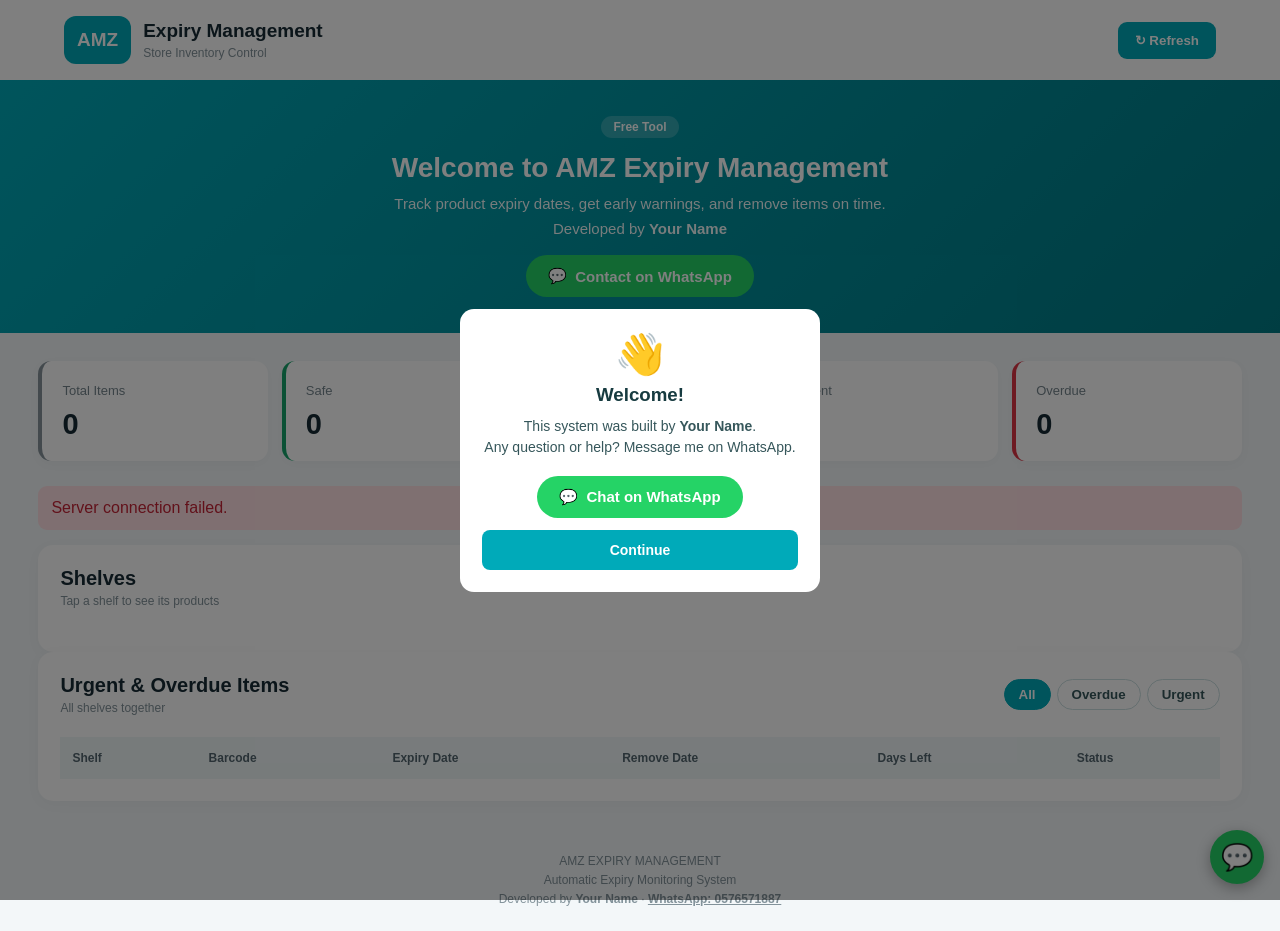
<file: index.html>
<!DOCTYPE html>
<html lang="en">
<head>
  <meta charset="UTF-8">
  <meta name="viewport" content="width=device-width, initial-scale=1.0">
  <meta name="theme-color" content="#00aab9">
  <title>AMZ Expiry Management</title>
  <link rel="stylesheet" href="style.css?v=6">
</head>
<body data-page="main">

<header class="header">
  <div class="brand">
    <div class="logo">AMZ</div>
    <div>
      <h2>Expiry Management</h2>
      <p>Store Inventory Control</p>
    </div>
  </div>
  <button class="refresh-btn" onclick="loadData()">↻ Refresh</button>
</header>

<section class="hero">
  <div class="hero-inner">
    <span class="hero-badge">Free Tool</span>
    <h1>Welcome to AMZ Expiry Management</h1>
    <p>Track product expiry dates, get early warnings, and remove items on time.</p>
    <p class="hero-by">Developed by <strong class="dev-name"></strong></p>
    <a class="wa-btn wa-link" target="_blank" rel="noopener">
      <span>💬</span> Contact on WhatsApp
    </a>
  </div>
</section>

<main class="container">

  <section class="dashboard">
    <div class="stat-card"><span>Total Items</span><strong id="total">0</strong></div>
    <div class="stat-card safe"><span>Safe</span><strong id="safe">0</strong></div>
    <div class="stat-card warning"><span>Warning</span><strong id="warning">0</strong></div>
    <div class="stat-card urgent clickable" onclick="goAlerts('URGENT')"><span>Urgent</span><strong id="urgent">0</strong></div>
    <div class="stat-card overdue clickable" onclick="goAlerts('OVERDUE')"><span>Overdue</span><strong id="overdue">0</strong></div>
  </section>

  <div id="loading" class="message">Loading data...</div>
  <div id="error" class="error-message" hidden></div>

  <section class="panel">
    <div class="panel-title">
      <div>
        <h3>Shelves</h3>
        <p>Tap a shelf to see its products</p>
      </div>
    </div>
    <div id="shelfGrid" class="shelf-grid"></div>
  </section>

  <section class="panel" id="alerts">
    <div class="panel-title">
      <div>
        <h3>Urgent &amp; Overdue Items</h3>
        <p>All shelves together</p>
      </div>
      <div class="chip-row">
        <button type="button" class="chip active" data-filter="ALL">All</button>
        <button type="button" class="chip" data-filter="OVERDUE">Overdue</button>
        <button type="button" class="chip" data-filter="URGENT">Urgent</button>
      </div>
    </div>

    <div class="table-container">
      <table>
        <thead>
          <tr>
            <th>Shelf</th>
            <th>Barcode</th>
            <th>Expiry Date</th>
            <th>Remove Date</th>
            <th>Days Left</th>
            <th>Status</th>
          </tr>
        </thead>
        <tbody id="alertBody"></tbody>
      </table>
    </div>
    <div id="alertEmpty" class="message" hidden>Kono urgent ba overdue item nai. 🎉</div>
  </section>
</main>

<footer>
  AMZ EXPIRY MANAGEMENT
  <p>Automatic Expiry Monitoring System</p>
  <p>Developed by <strong class="dev-name"></strong> ·
    <a class="wa-link footer-wa" target="_blank" rel="noopener">WhatsApp: 0576571887</a>
  </p>
</footer>

<script src="script.js?v=6"></script>
</body>
</html>
</file>
<file: style.css>
* {
  box-sizing: border-box;
  margin: 0;
  padding: 0;
}

:root {
  --primary: #00aab9;
  --dark: #172b35;
  --bg: #f3f7f9;
  --white: #ffffff;
}

body {
  font-family: Arial, sans-serif;
  background: var(--bg);
  color: var(--dark);
}

.header {
  background: var(--white);
  padding: 16px 5%;
  display: flex;
  align-items: center;
  justify-content: space-between;
  box-shadow: 0 2px 12px #0000000c;
}

.brand {
  display: flex;
  align-items: center;
  gap: 12px;
}

.logo {
  background: var(--primary);
  color: white;
  font-weight: bold;
  font-size: 19px;
  padding: 13px;
  border-radius: 12px;
}

.brand h2 {
  font-size: 19px;
}

.brand p,
.panel-title p {
  color: #82929a;
  font-size: 12px;
  margin-top: 4px;
}

.refresh-btn {
  background: var(--primary);
  color: white;
  border: none;
  padding: 11px 17px;
  border-radius: 9px;
  font-weight: bold;
  cursor: pointer;
}

.container {
  width: 94%;
  max-width: 1250px;
  margin: 28px auto;
}

.dashboard {
  display: grid;
  grid-template-columns: repeat(5, 1fr);
  gap: 14px;
  margin-bottom: 25px;
}

.stat-card {
  background: white;
  padding: 20px;
  border-radius: 13px;
  border-left: 4px solid #87949b;
  box-shadow: 0 3px 12px #00000008;
}

.stat-card span {
  font-size: 13px;
  color: #75858d;
}

.stat-card strong {
  display: block;
  font-size: 29px;
  margin-top: 9px;
}

.stat-card.safe {
  border-color: #16a36a;
}

.stat-card.warning {
  border-color: #e5aa21;
}

.stat-card.urgent {
  border-color: #e46a31;
}

.stat-card.overdue {
  border-color: #dc3545;
}

.panel {
  background: white;
  border-radius: 15px;
  padding: 22px;
  box-shadow: 0 3px 15px #00000008;
}

.panel-title {
  display: flex;
  justify-content: space-between;
  align-items: center;
  margin-bottom: 22px;
}

.panel-title h3 {
  font-size: 20px;
}

.toolbar {
  display: flex;
  gap: 12px;
  margin-bottom: 18px;
}

.toolbar input,
.toolbar select {
  padding: 12px;
  border: 1px solid #dce5e9;
  border-radius: 9px;
  outline: none;
  background: white;
  font-size: 14px;
}

.toolbar input {
  flex: 1;
  min-width: 0;
}

.toolbar input:focus,
.toolbar select:focus {
  border-color: var(--primary);
}

.table-container {
  width: 100%;
  overflow-x: auto;
}

table {
  width: 100%;
  border-collapse: collapse;
  min-width: 700px;
}

th {
  background: #f0f7f8;
  color: #52656e;
  text-align: left;
  font-size: 12px;
  padding: 14px 12px;
  white-space: nowrap;
}

td {
  padding: 14px 12px;
  border-bottom: 1px solid #edf1f3;
  font-size: 13px;
  white-space: nowrap;
}

tr:hover td {
  background: #f8fbfc;
}

.status {
  display: inline-block;
  padding: 6px 10px;
  border-radius: 20px;
  font-size: 11px;
  font-weight: bold;
}

.status-SAFE {
  background: #e0f7eb;
  color: #12844e;
}

.status-WARNING {
  background: #fff3ce;
  color: #9a6b00;
}

.status-URGENT {
  background: #ffe5d7;
  color: #b94d18;
}

.status-OVERDUE {
  background: #ffe0e3;
  color: #c52235;
}

.message {
  text-align: center;
  padding: 25px;
  color: #82929a;
  font-size: 14px;
}

.error-message {
  color: #c52235;
  background: #ffe0e3;
  padding: 13px;
  border-radius: 9px;
  margin-bottom: 15px;
}

footer {
  text-align: center;
  color: #82929a;
  font-size: 12px;
  padding: 25px;
}

footer p {
  margin-top: 5px;
}

@media (max-width: 750px) {
  .dashboard {
    grid-template-columns: repeat(2, 1fr);
  }

  .stat-card:last-child {
    grid-column: span 2;
  }

  .container {
    width: 95%;
    margin-top: 18px;
  }

  .panel {
    padding: 14px;
  }

  .brand h2 {
    font-size: 15px;
  }

  .brand p {
    font-size: 10px;
  }

  .refresh-btn {
    padding: 10px;
    font-size: 12px;
  }

  .toolbar {
    flex-direction: column;
  }

  .toolbar input,
  .toolbar select {
    width: 100%;
  }
}

.done-btn {
  background: #e6f6f7;
  color: #007b86;
  border: 1px solid #00aab9;
  border-radius: 8px;
  padding: 6px 12px;
  font-weight: 600;
  cursor: pointer;
  white-space: nowrap;
}
.done-btn:hover { background: #00aab9; color: white; }

.modal-overlay {
  position: fixed; inset: 0; z-index: 1000;
  background: rgba(0,0,0,0.5);
  display: flex; align-items: center; justify-content: center;
  padding: 20px;
}
.modal-box {
  background: white; border-radius: 14px; padding: 22px;
  width: 100%; max-width: 360px;
}
.modal-box h3 { margin: 0 0 10px; color: #173b40; }
.modal-box p { margin: 0 0 18px; color: #36575b; font-size: 14px; line-height: 1.5; }
.modal-actions { display: flex; gap: 10px; }
.modal-actions button {
  flex: 1; padding: 12px; border-radius: 8px; border: none;
  font-weight: 700; font-size: 14px; cursor: pointer;
}
.modal-cancel { background: #e8eef0; color: #36575b; }
.modal-ok { background: #00aab9; color: white; }

.auth-input {
  width: 100%; box-sizing: border-box; min-height: 44px;
  padding: 10px; margin-bottom: 10px;
  border: 1px solid #cbdfe1; border-radius: 8px; font-size: 14px;
}
.auth-error { color: #d93025; font-size: 13px; font-weight: 600; margin: 0 0 12px; }

/* ---------- HERO ---------- */
.hero {
  background: linear-gradient(135deg, #00aab9, #007b86);
  color: white;
  padding: 36px 20px;
  text-align: center;
}
.hero-inner { max-width: 640px; margin: 0 auto; }
.hero-badge {
  display: inline-block; background: rgba(255,255,255,0.2);
  padding: 4px 12px; border-radius: 999px;
  font-size: 12px; font-weight: 700; margin-bottom: 12px;
}
.hero h1 { margin: 0 0 10px; font-size: 28px; line-height: 1.25; }
.hero p { margin: 0 0 8px; opacity: 0.95; font-size: 15px; }
.hero-by { margin-bottom: 18px !important; }

.wa-btn {
  display: inline-flex; align-items: center; gap: 8px;
  background: #25d366; color: white; text-decoration: none;
  padding: 12px 22px; border-radius: 999px;
  font-weight: 700; font-size: 15px; cursor: pointer;
}
.wa-btn:hover { background: #1ebe5a; }

.wa-float {
  position: fixed; right: 16px; bottom: 16px; z-index: 900;
  width: 54px; height: 54px; border-radius: 50%;
  background: #25d366; color: white; text-decoration: none;
  display: flex; align-items: center; justify-content: center;
  font-size: 26px; box-shadow: 0 4px 14px rgba(0,0,0,0.3);
  cursor: pointer;
}

.footer-wa { color: inherit; font-weight: 700; }

/* ---------- WELCOME POPUP ---------- */
.welcome-box { text-align: center; }
.welcome-emoji { font-size: 40px; margin-bottom: 6px; }
.welcome-continue {
  display: block; width: 100%; margin-top: 12px;
  padding: 12px; border: none; border-radius: 8px;
  font-weight: 700; font-size: 14px; cursor: pointer;
}

@media (max-width: 550px) {
  .hero h1 { font-size: 22px; }
}

/* ================= V6: shelves, tabs, new bits ================= */
[hidden] { display: none !important; }

/* form (ager inline style ekhane) */
.panel-actions { display: flex; align-items: center; gap: 8px; flex-wrap: wrap; }
.add-expiry-btn, .save-expiry-btn {
  background: #00aab9; color: white; border: none; border-radius: 8px;
  padding: 10px 15px; font-weight: 700; cursor: pointer;
}
.save-expiry-btn { margin-top: 16px; padding: 12px 22px; }
.save-expiry-btn:disabled { opacity: 0.6; cursor: not-allowed; }
.expiry-form {
  background: #f7fbfc; border: 1px solid #dcebed; border-radius: 12px;
  padding: 18px; margin: 18px 0;
}
.expiry-form h3 { margin: 0 0 15px; color: #173b40; }
.form-grid { display: grid; grid-template-columns: repeat(2, minmax(0, 1fr)); gap: 14px; }
.form-field { display: flex; flex-direction: column; gap: 7px; }
.form-field label { font-size: 13px; font-weight: 600; color: #36575b; }
.form-field input, .form-field select {
  width: 100%; min-height: 44px; padding: 10px; border: 1px solid #cbdfe1;
  border-radius: 8px; background: white; font-size: 14px; box-sizing: border-box;
}
#formMessage { font-size: 14px; margin: 12px 0 0; font-weight: 600; }
@media (max-width: 550px) { .form-grid { grid-template-columns: 1fr; } }

/* shelf grid (main page) */
.shelf-grid {
  display: grid; gap: 12px; margin-top: 14px;
  grid-template-columns: repeat(auto-fill, minmax(150px, 1fr));
}
.shelf-card {
  display: flex; align-items: center; gap: 12px; text-decoration: none;
  background: #f7fbfc; border: 1px solid #dcebed; border-radius: 12px;
  padding: 12px; color: #173b40;
}
.shelf-card:hover { border-color: #00aab9; box-shadow: 0 2px 10px rgba(0,170,185,0.2); }
.shelf-letter {
  width: 44px; height: 44px; border-radius: 10px; flex-shrink: 0;
  background: #00aab9; color: white; font-weight: 800; font-size: 20px;
  display: flex; align-items: center; justify-content: center;
}
.shelf-info { font-size: 13px; font-weight: 600; min-width: 0; }
.shelf-badges { display: flex; flex-wrap: wrap; gap: 4px; margin-top: 4px; }
.mini { font-size: 11px; font-weight: 700; padding: 2px 7px; border-radius: 999px; }
.mini-overdue { background: #fde8e8; color: #c62828; }
.mini-urgent { background: #fff0dc; color: #d9730d; }
.mini-ok { background: #e3f7ea; color: #1b8a4b; }
.shelf-missing { opacity: 0.55; }
.shelf-missing .shelf-letter { background: #9bb0b3; }

/* shelf nav chips (shelf page) */
.shelf-nav { display: flex; gap: 6px; overflow-x: auto; padding: 4px 0 14px; }
.shelf-nav a {
  min-width: 36px; text-align: center; padding: 8px 10px; border-radius: 8px;
  background: #e8eef0; color: #36575b; text-decoration: none; font-weight: 700;
}
.shelf-nav a.current { background: #00aab9; color: white; }
.back-link { color: inherit; opacity: 0.85; text-decoration: none; }
a.logo { text-decoration: none; color: inherit; }

/* chips (alert filter) */
.chip-row { display: flex; gap: 6px; flex-wrap: wrap; }
.chip {
  border: 1px solid #cbdfe1; background: white; color: #36575b;
  border-radius: 999px; padding: 7px 14px; font-weight: 700; cursor: pointer;
}
.chip.active { background: #00aab9; border-color: #00aab9; color: white; }

.stat-card.clickable { cursor: pointer; }
.shelf-link { font-weight: 700; color: #007b86; text-decoration: none; }
td a { color: #007b86; font-weight: 600; text-decoration: none; }

/* barcode + table bits */
.barcode-cell svg { display: block; max-width: 170px; height: auto; background: white; }
.updated-cell { font-size: 12px; white-space: nowrap; }
.updated-by { color: #007b86; font-weight: 700; margin-top: 2px; }
.action-cell { white-space: nowrap; }
.update-btn {
  background: #fff7e6; color: #b36b00; border: 1px solid #f0b34d;
  border-radius: 8px; padding: 6px 10px; font-weight: 700; cursor: pointer;
  margin-right: 6px;
}
.update-btn:hover { background: #f0b34d; color: white; }

/* modal labels + toast */
.modal-label { display: block; font-size: 12px; font-weight: 700; color: #36575b; margin: 0 0 4px; }
.modal-box { max-height: 90vh; overflow-y: auto; }
.toast {
  position: fixed; left: 50%; bottom: 80px; transform: translateX(-50%);
  z-index: 2000; padding: 12px 18px; border-radius: 10px; color: white;
  font-weight: 700; font-size: 14px; max-width: 90%; text-align: center;
  box-shadow: 0 4px 14px rgba(0,0,0,0.3);
}
.toast-ok { background: #1b8a4b; }
.toast-error { background: #d93025; }
</file>
